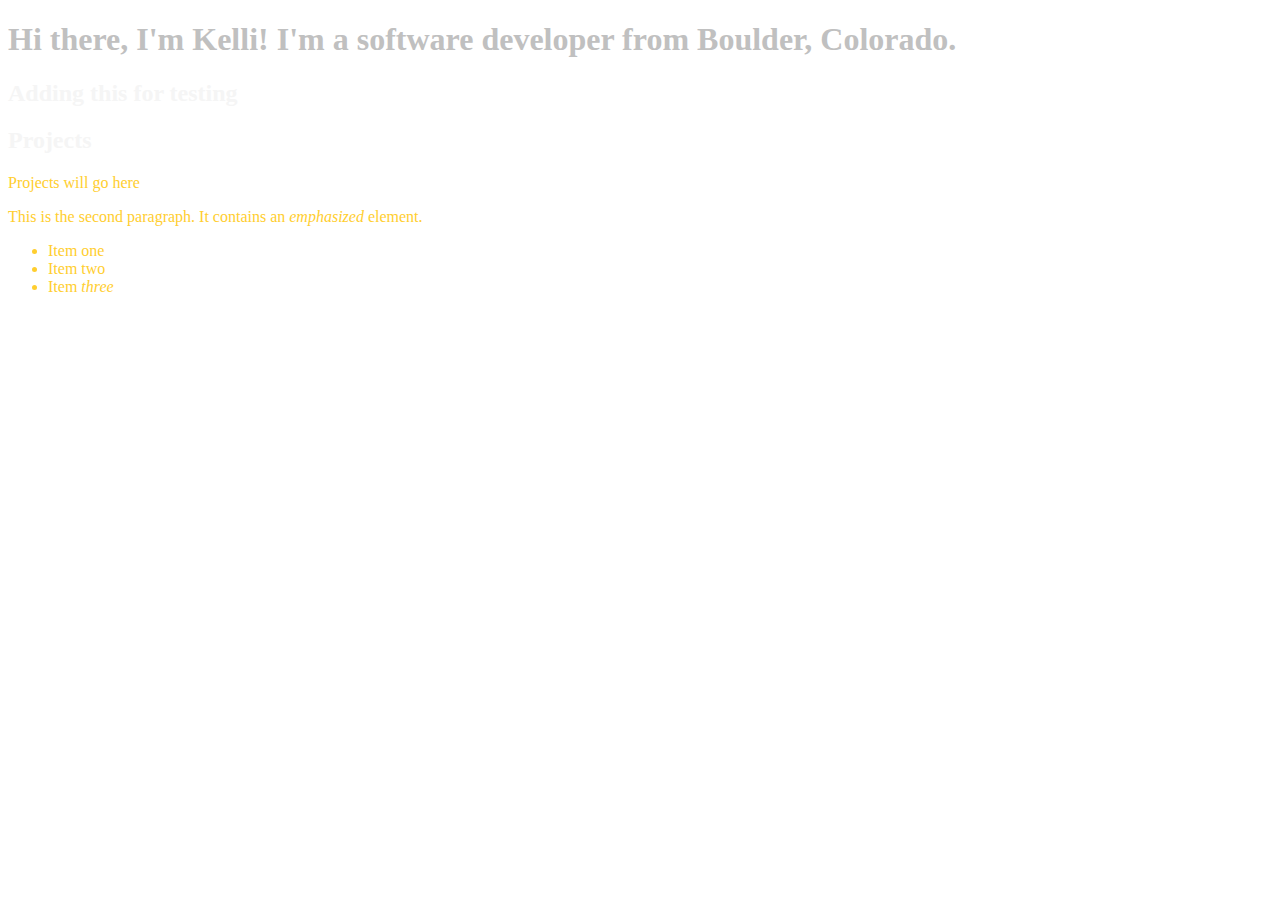
<file: About_Me/index.html>
<!doctype html>
<html lang="en">
<head>
    <meta charset="utf-8">
    <link rel="stylesheet" href="styles.css">
    <title>About Me: Kelli Stone</title>
</head>

<body>
    
    
    <h1>Hi there, I'm Kelli! I'm a software developer from Boulder, Colorado.</h1>
    <h2>Adding this for testing</h2>
    <h2>Projects</h2>
    <p>Projects will go here</p>

    <p>This is the second paragraph. It contains an <em>emphasized</em> element.</p>

    <ul>
        <li>Item <span>one</span></li>
        <li>Item two</li>
        <li>Item <em>three</em></li>
    </ul>

</body>

</html>
</file>
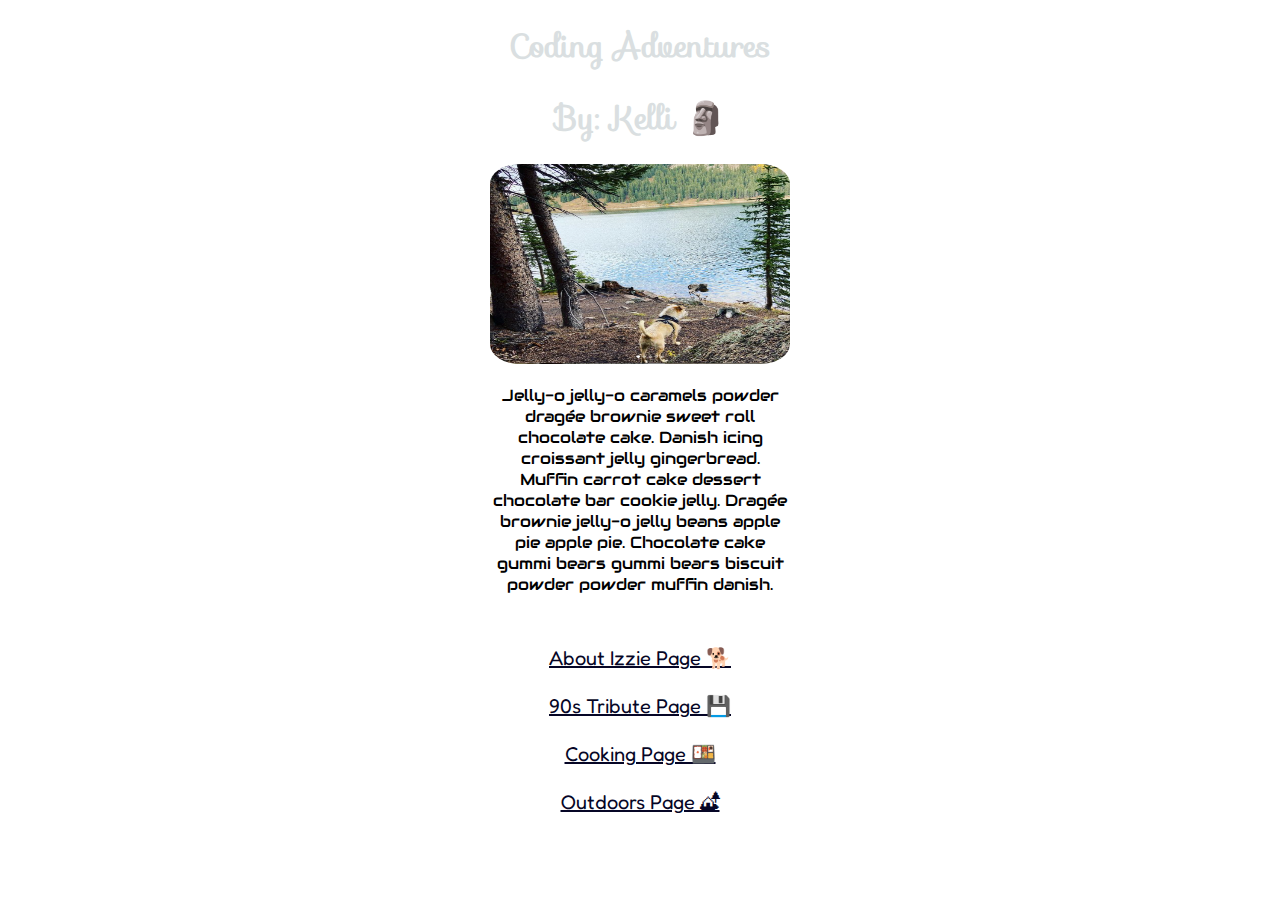
<file: Module_3/90s_Website/index.html>
<!DOCTYPE html>
<html lang="en">
<head>
    <meta charset="UTF-8">
    <link rel="stylesheet" href="styles.css">
    <meta http-equiv="X-UA-Compatible" content="IE=edge">
    <meta name="viewport" content="width=device-width, initial-scale=1.0">
    <link rel="stylesheet" href="https://fonts.googleapis.com/css?family=Audiowide|Sofia|Permanent Marker|Fredoka One">
    <title>Kelli Stone</title>
    <style>
        
    </style>
    <h1>Coding Adventures</h1>
   <h1>By: Kelli &#128511;</h1>
</head>
<body>
<div class="container">
    <a href="izzie.html">
        <img class="image" src="./Izzie_photo.png" style="width:400px; height:235px;">
    </a>
    <div>
        <p>Jelly-o jelly-o caramels powder dragée brownie sweet roll chocolate cake. Danish icing croissant jelly gingerbread. Muffin carrot cake dessert chocolate bar cookie jelly. Dragée brownie jelly-o jelly beans apple pie apple pie. Chocolate cake gummi bears gummi bears biscuit powder powder muffin danish.</p> 
    </div>
</div>
    <br>
    <div class="footer">
        <br> <br> <br>
        <a href="izzie.html">About Izzie Page &#128021</a> <br> 
        <a href="90s_tribute.html">90s Tribute Page &#128190</a> <br>
        <a href="cooking.html">Cooking Page &#127857</a> <br> 
        <a href="outdoor.html">Outdoors Page &#127957</a> <br>

    </div>

</body>
</html>
</file>
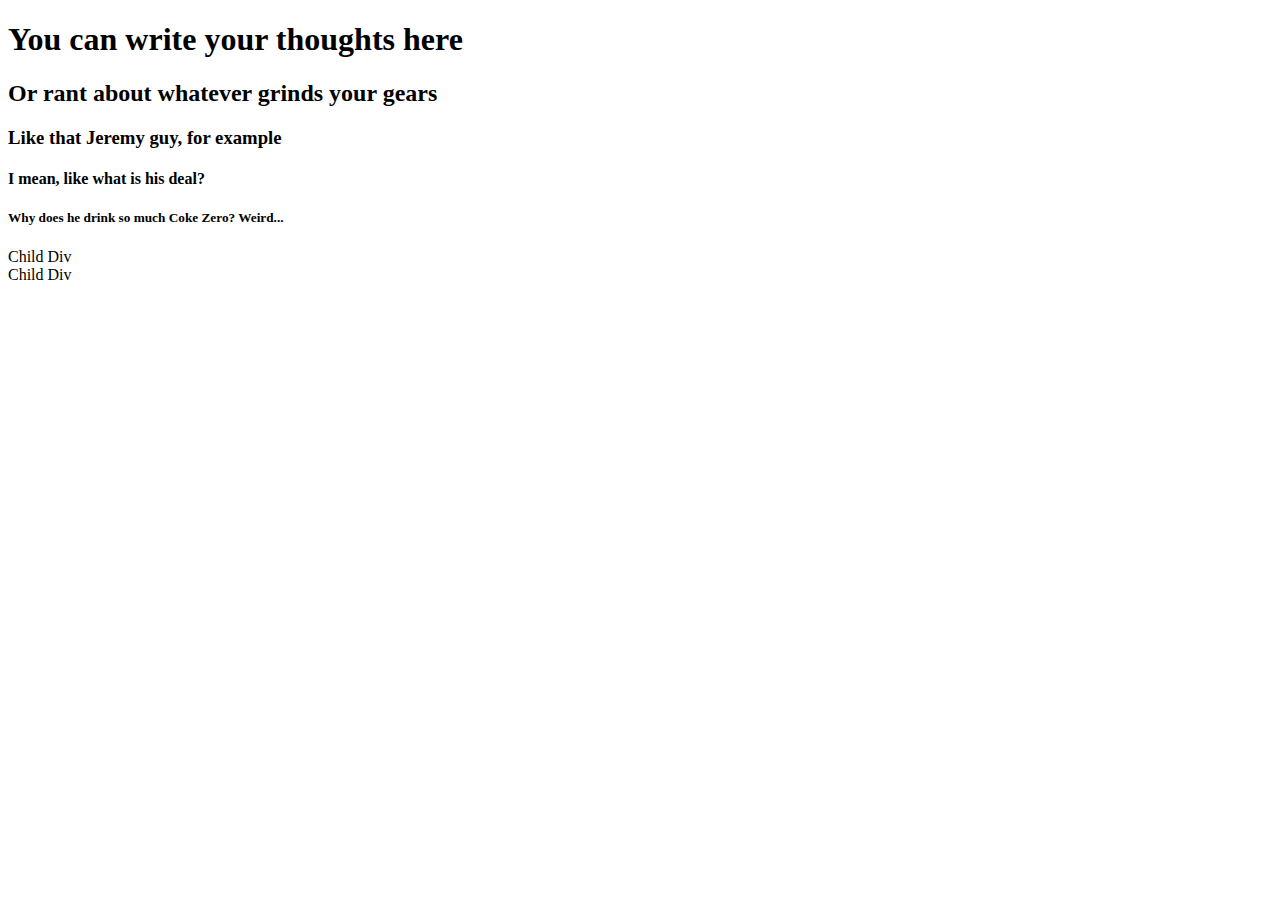
<file: Module_3/small.html>
<!doctype html>
<head>
    <meta charset="UTF-8">
    <meta name="viewport" content="width=device-width, initial-scale=1.0">
    <title>Small Exercise</title>
</head>
<body>
    <h1>You can write your thoughts here</h1>
    <h2>Or rant about whatever grinds your gears</h2>
    <h3>Like that Jeremy guy, for example</h3>
    <h4>I mean, like what is his deal?</h4>
    <h5>Why does he drink so much Coke Zero? Weird...</h5>

    <div>
    </div>
            Child Div
        </div>
    <div>
        Child Div 
        </div>
    </div>
</body>
</html>
</file>
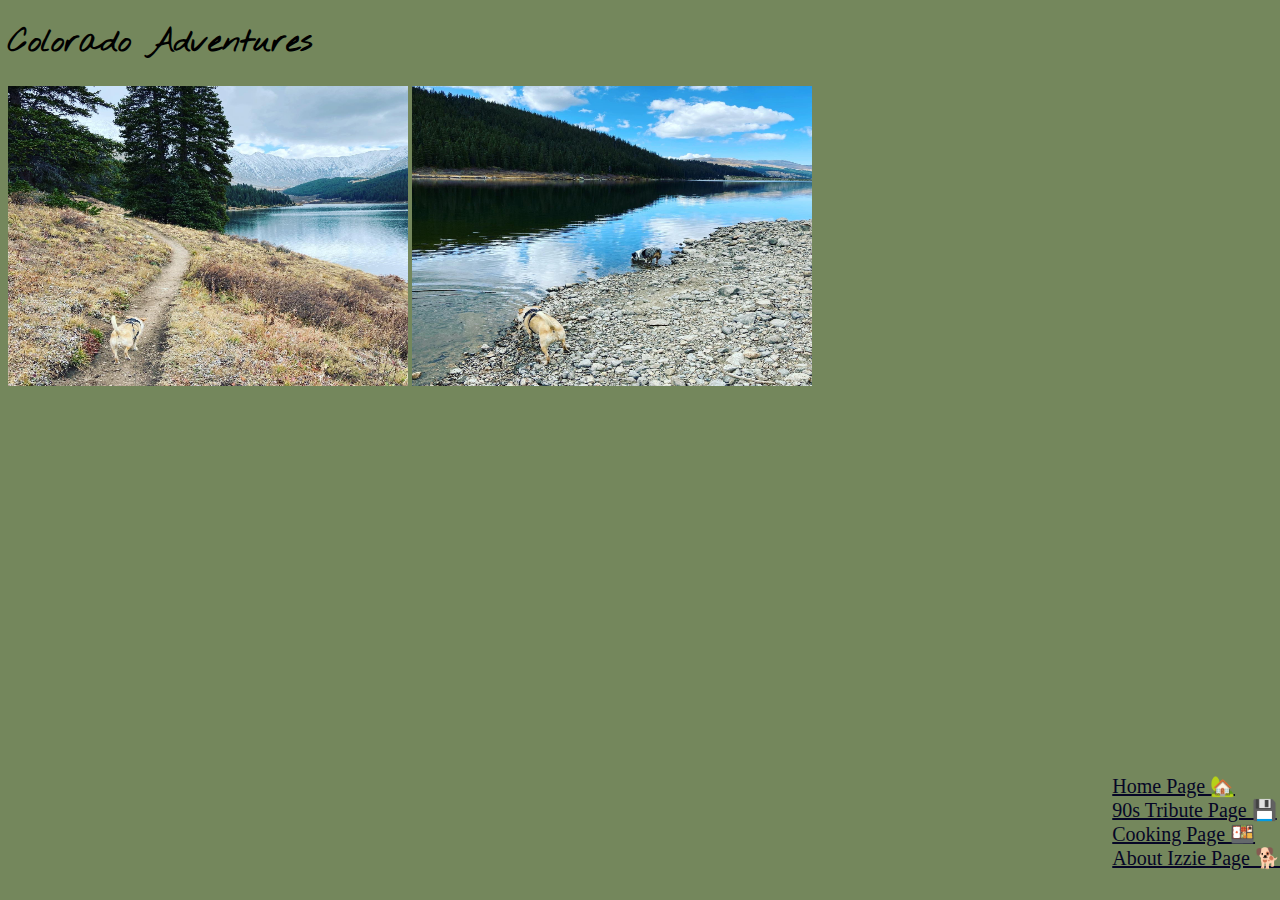
<file: Module_3/90s_Website/outdoor.html>
<!DOCTYPE html>
<html lang="en">

<head>
    <link rel="stylesheet" href="cooking_outdoors.css">
    <link rel="stylesheet" href="https://fonts.googleapis.com/css?family=Nothing You Could Do">
    <meta charset="UTF-8">
    <meta http-equiv="X-UA-Compatible" content="IE=edge">
    <meta name="viewport" content="width=device-width, initial-scale=1.0">
    <title>Outdoor adventures</title>
</head>

<body>
    <h1>Colorado Adventures</h1>
    <div class="container2">
        <img class="image" src="outdoor2.JPG" style="width:400px;height:300px;" />
        <img class="image" src="outdoor1.JPG" style="width:400px;height:300px;" />

    </div>
    <div>
        <!-- Google Map Copied Code -->
        <iframe
            src="https://www.google.com/maps/embed?pb=!1m18!1m12!1m3!1d24718.693728928763!2d-106.31111198390121!3d39.24657813272424!2m3!1f0!2f0!3f0!3m2!1i1024!2i768!4f13.1!3m3!1m2!1s0x876a91243b08979d%3A0x45a43089dfe8ed21!2sLeadville%2C%20CO%2080461!5e0!3m2!1sen!2sus!4v1633756186615!5m2!1sen!2sus"
            width="600" height="450" style="border:0;" allowfullscreen="" loading="lazy"></iframe>
    </div>
    <div>
        <div class="footer">
            <a href="index.html">Home Page &#127969</a> <br>
            <a href="90s_tribute.html">90s Tribute Page &#128190</a> <br>
            <a href="cooking.html">Cooking Page &#127857</a> <br>
            <a href="izzie.html">About Izzie Page &#128021</a> <br>
        </div>
</body>

</html>
</file>
<file: About_Me/styles.css>
h1 {
    color: silver;
}

h2 {
    color: whitesmoke;
}

p, li {
    color: rgb(255, 206, 47);
}
</file>
<file: Module_3/90s_Website/styles.css>
body {
    background-image: url("https://htmlcolorcodes.com/assets/images/html-color-codes-color-tutorials-hero.jpg");
    text-align: center;
}

h1 {
    color: #dadfe1; 
    font-family: Sofia;
}
p {
    font-family: Audiowide;
}
.image {
    cursor: pointer;
    max-width: 300px;
    max-height: 200px;
    border: none;
    border-radius: 10%;
}
.container {
    height:300px;
    width: 300px;
    margin: auto;
}

a {
    font-size: 20px;
    color: rgb(6, 6, 38);
}

.footer {
    font-family: Fredoka One;
    font-size: 40px;
}
</file>
<file: Module_3/90s_Website/cooking_outdoors.css>
body{
    background-color: rgb(116, 135, 92);
}


p {
    font-weight: bold;
}

h1 {
    font-family: Nothing You Could Do, Georgia;
}

.container{
    width: 100%;
    height: auto;
}

div.footer {
    position:absolute;
    bottom: 30px;
    right: 0;
}

a {
    font-size: 20px;
    color: rgb(6, 6, 38);
}
</file>
